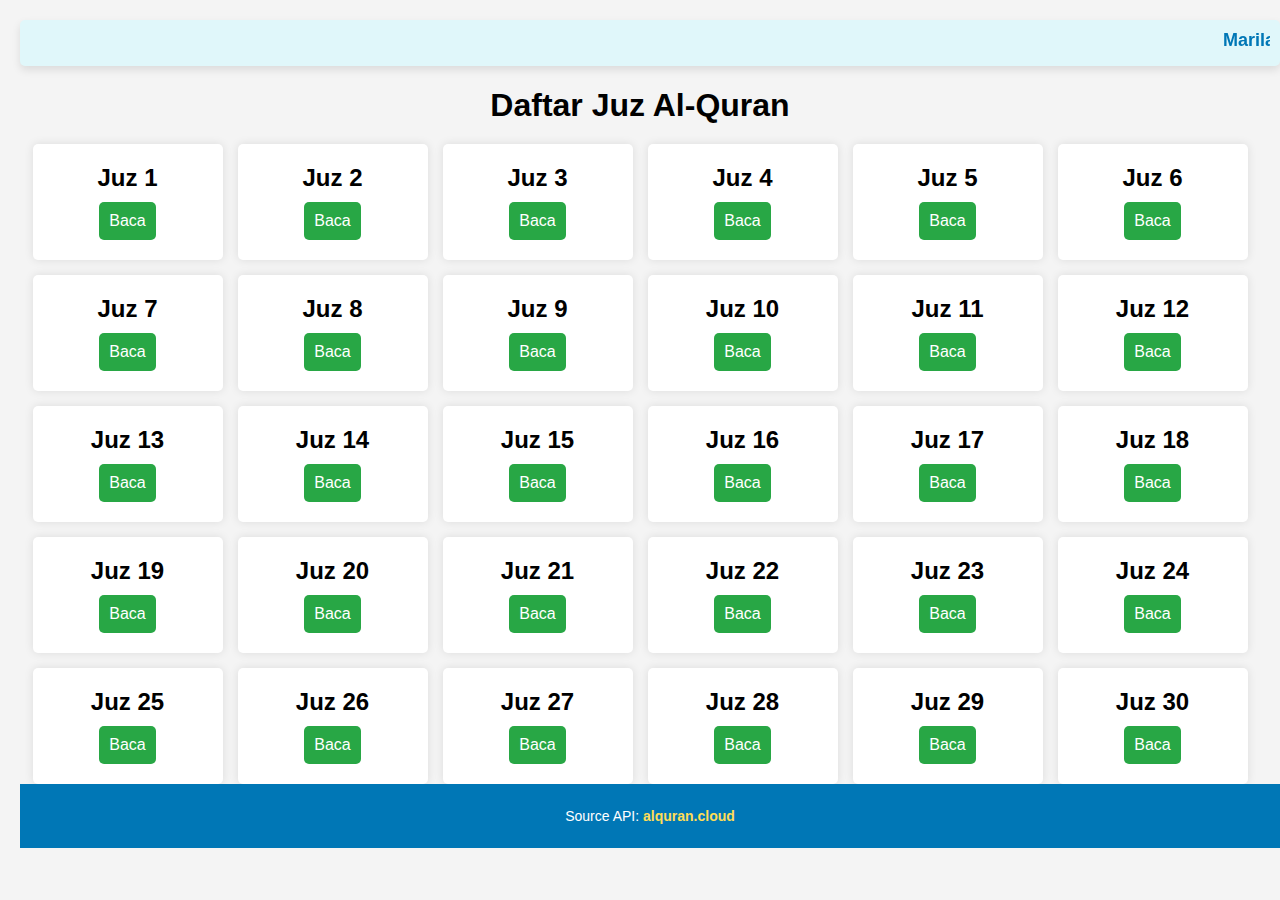
<file: index.html>
<!DOCTYPE html>
<html lang="id">
<head>
    <meta charset="UTF-8">
    <meta name="viewport" content="width=device-width, initial-scale=1.0">
    <title>Daftar Juz Al-Quran</title>
    <link rel="stylesheet" href="style.css">
</head>
<body>
  <div class="marquee-box">
    <marquee behavior="scroll" direction="left">
        Marilah kita memperbanyak membaca Al-Qur'an di bulan puasa ini, agar kita dapat meraih keberkahan dan pahala dari Allah SWT.
    </marquee>
</div>
    <h1>Daftar Juz Al-Quran</h1>
    <div class="container" id="juzContainer"></div>
    <footer class="footer">
    <p>Source API: <a href="https://alquran.cloud/api" target="_blank">alquran.cloud</a></p>
</footer>


    <script src="script.js"></script>
</body>
</html>
</file>
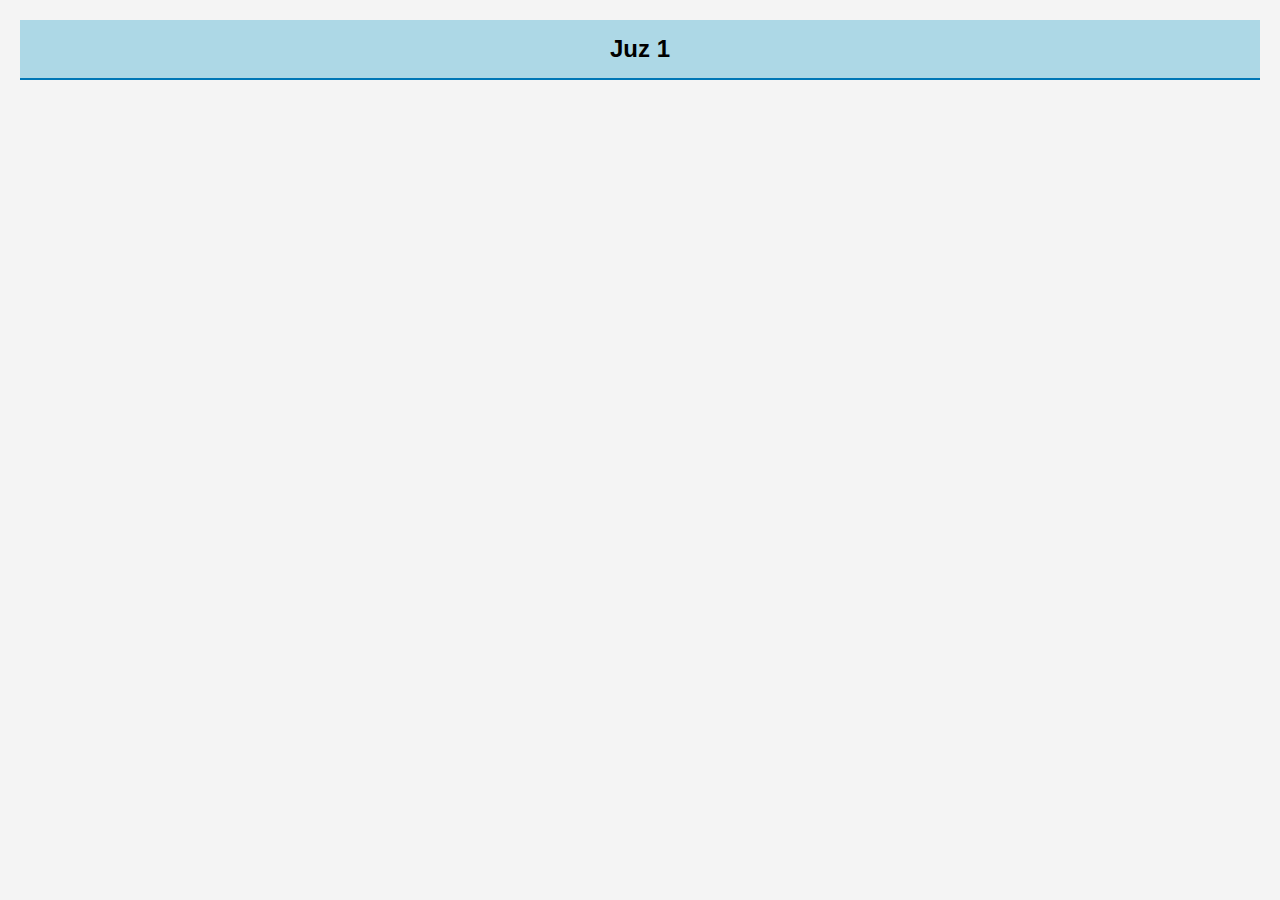
<file: juz.html>
<!DOCTYPE html>
<html lang="id">
<head>
    <meta charset="UTF-8">
    <meta name="viewport" content="width=device-width, initial-scale=1.0">
    <title>Baca Juz</title>
    <link rel="stylesheet" href="style.css">
</head>
<body>
    <h1 id="juzTitle">Juz</h1>
    <div id="quranContainer"></div>

    <script src="juz.js"></script>
</body>
</html>
</file>
<file: style.css>
body {
    font-family: Arial, sans-serif;
    text-align: center;
    background-color: #f4f4f4;
    margin: 0;
    padding: 20px;
}

.marquee-box {
    width: 100%;
    background-color: #e0f7fa; 
    color: #0077b6; 
    font-size: 18px;
    font-weight: bold;
    padding: 10px;
    text-align: center;
    border-radius: 5px;
    margin-bottom: 15px;
    box-shadow: 0px 4px 8px rgba(0, 0, 0, 0.1); /* Bayangan untuk efek floating */
}


h1 {
    margin-bottom: 20px;
}

.container {
    display: flex;
    flex-wrap: wrap;
    justify-content: center;
    gap: 15px;
}

#juzTitle {
    position: sticky;
    top: 0;
    background-color: #ADD8E6; 
    padding: 15px;
    text-align: center;
    font-size: 24px;
    font-weight: bold;
    margin: 0;
    z-index: 1000; 
    border-bottom: 2px solid #0077b6;
}


.juz-box {
    width: 150px;
    padding: 20px;
    background: white;
    box-shadow: 0 0 10px rgba(0, 0, 0, 0.1);
    border-radius: 5px;
}

.juz-box h2 {
    margin: 0 0 10px;
}

.btn {
    display: inline-block;
    padding: 10px;
    background: #28a745;
    color: white;
    text-decoration: none;
    border-radius: 5px;
}

.btn:hover {
    background: #218838;
}

.ayah-text {
    font-size: 20px;
    direction: rtl; 
    text-align: right;
    margin-bottom: 5px;
}

.ayah-number {
    font-size: 16px;
    font-weight: bold;
    color: #0077b6;
    background-color: #e0f7fa;
    border-radius: 50%;
    padding: 5px 10px;
    margin-left: 10px;
}

.ayah-translation {
    color: gray;
    margin-left: 10px;
    font-size: 16px;
    text-align: left;
}

.ayah-wrapper {
    display: flex;
    flex-direction: column;
    align-items: flex-start;
    margin-bottom: 15px;
    border-bottom: 1px solid #ccc;
    padding-bottom: 10px;
}

.bismillah-box {
    display: block;
    text-align: center;
    font-size: 22px;
    font-weight: bold;
    background-color: #e0f7fa;
    color: #0077b6;
    padding: 10px;
    border-radius: 5px;
    margin-bottom: 10px;
    margin: 10px auto; 
    width: fit-content; 
    max-width: 80%; 
}


.audio-btn {
    background-color: #0077b6;
    color: white;
    border: none;
    padding: 5px 10px;
    border-radius: 5px;
    cursor: pointer;
}

.audio-btn:hover {
    background-color: #005f73;
}

.footer {
    width: 100%;
    background-color: #0077b6; 
    color: white; 
    text-align: center;
    padding: 10px;
    position: relative;
    bottom: 0;
    left: 0;
    font-size: 14px;
}

.footer a {
    color: #ffdd57; 
    text-decoration: none;
    font-weight: bold;
}

.footer a:hover {
    text-decoration: underline;
}
</file>
